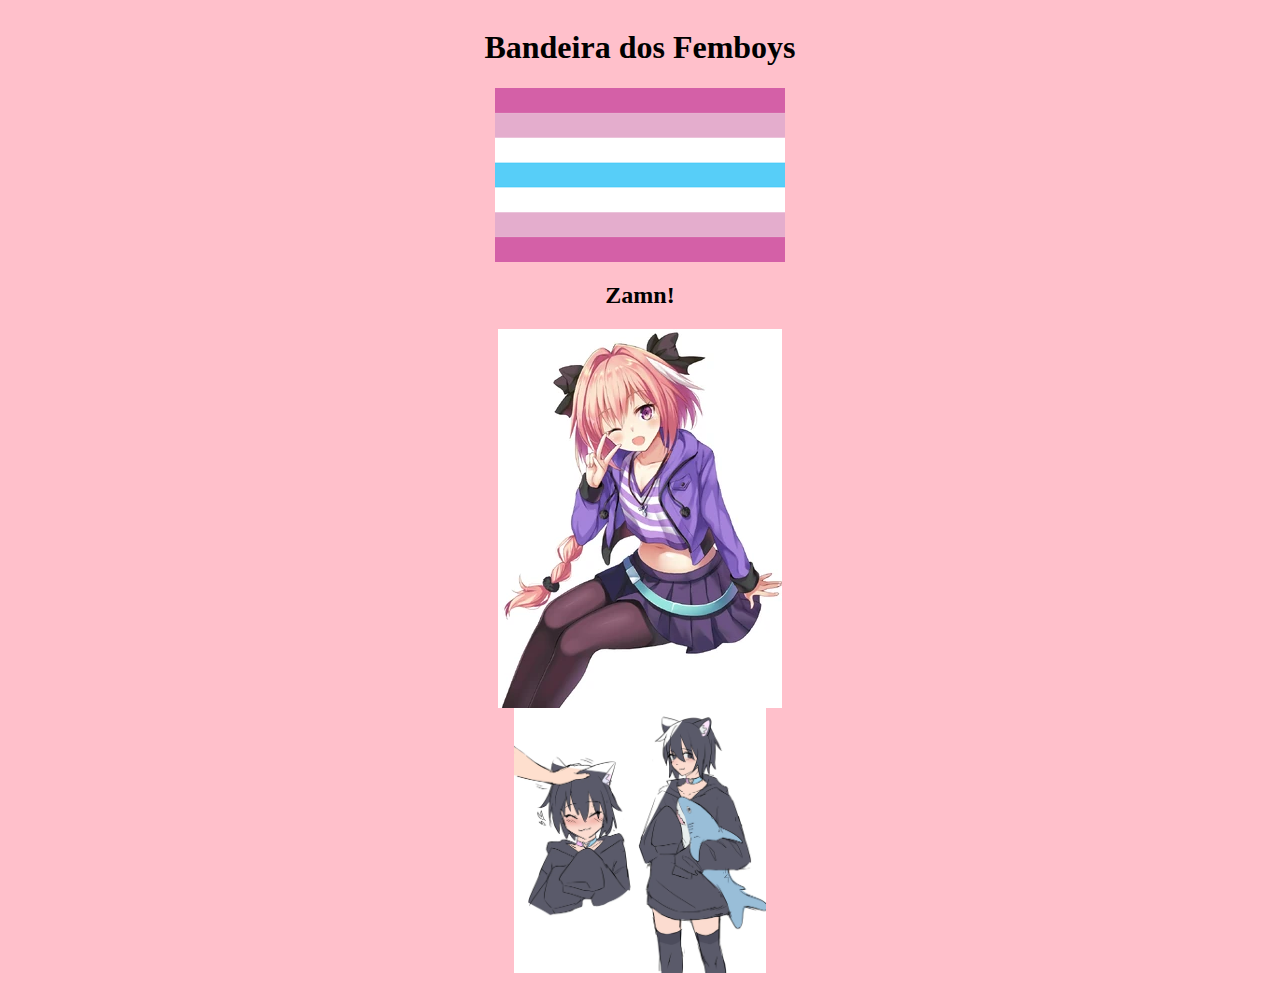
<file: index.html>
<!DOCTYPE html>
<html lang="en">
<head>
    <meta charset="UTF-8">
    <meta http-equiv="X-UA-Compatible" content="IE=edge">
    <meta name="viewport" content="width=device-width, initial-scale=1.0">
    <link rel="stylesheet" href="style.css">
    <title>Say Gex</title>
    <h1>Bandeira dos Femboys</h1>
</head>
<body>
    <img src="Sem título.png">
    <h2>Zamn!</h2>
    <img src="Castolfo.webp">
    <img src="can-anyone-send-me-cute-femboy-art-v0-uykijiaotquc1.webp" width="20%">
</body>
</html>
</file>
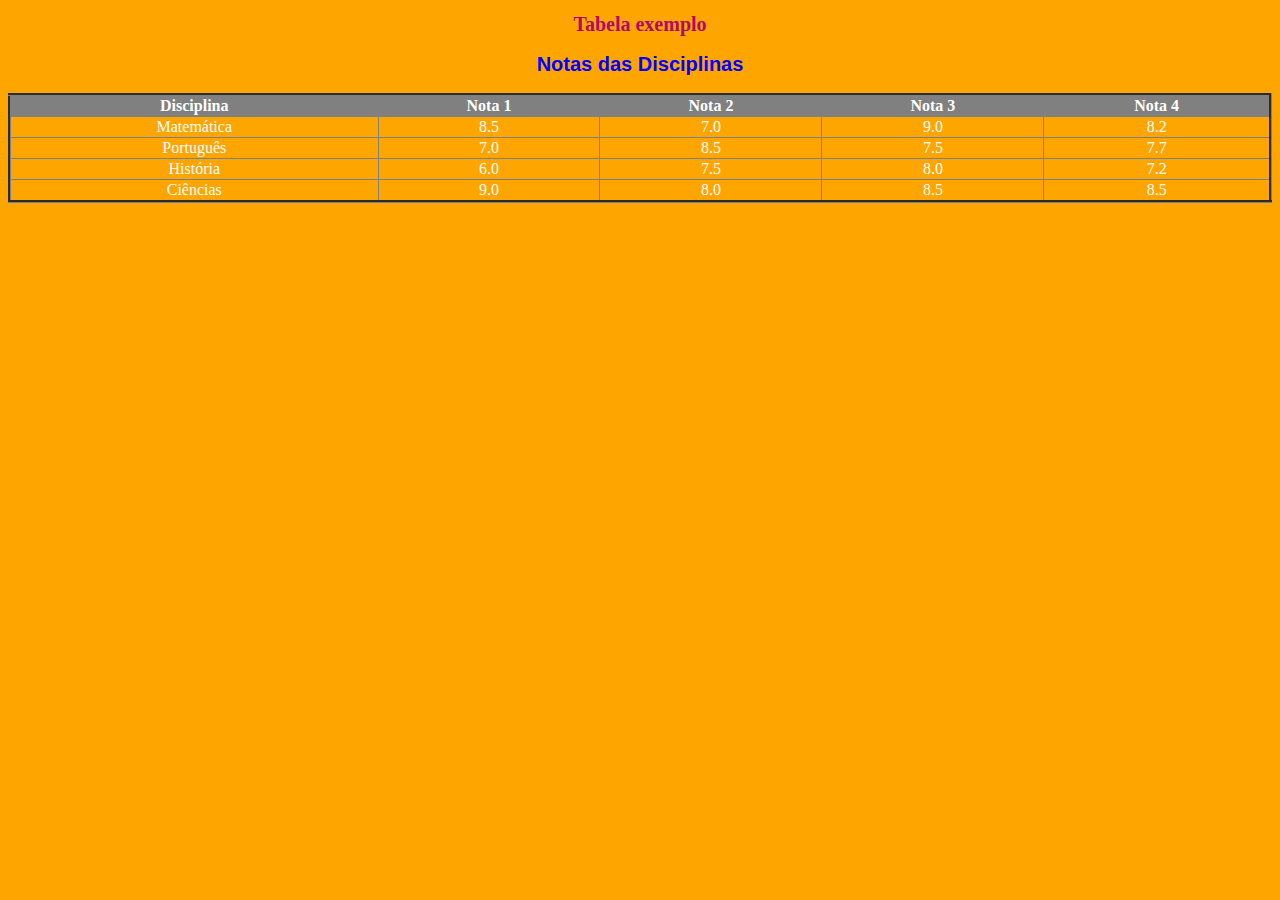
<file: Arthur3AP/index.html>
<!DOCTYPE html>
<html lang="pt-br">
<head>
    <meta charset="UTF-8">
    <meta name="viewport" content="width=device-width, initial-scale=1.0">
    <title>Modelo de tabela</title>
    <style>
        th{
            text-align: center;
        }
        td{
            color: white;
            text-align: center;
        }
        body{
            background-color: orange;
        }
        table{
            width: 100%;
            border-collapse: collapse;
            margin: 0%;
        }
        h1{
            text-align: center;
            color: #b00b69;
            font-size: 20px;
        }
        h2{
            text-align: center;
            color: blue;
            font-family: arial;
            font-size: 20px;
        }
        h3{
            color: blue;
        }
        th{
            background-color: gray;
            color: white;
            text-align: center;
        }
    </style>
</head>

<body>
    <h1>Tabela exemplo</h1>
    <h2>Notas das Disciplinas</h2>
   
    <table border="3">
        <tr>
            <th>Disciplina</th>
            <th>Nota 1</th>
            <th>Nota 2</th>
            <th>Nota 3</th>
            <th>Nota 4</th>
        </tr>

        <tr>
            <td>Matemática</td>
            <td>8.5</td>
            <td>7.0</td>
            <td>9.0</td>
            <td>8.2</td>
        </tr>

        <tr>
            <td>Português</td>
            <td>7.0</td>
            <td>8.5</td>
            <td>7.5</td>
            <td>7.7</td>
        </tr>

        <tr>
            <td>História</td>
            <td>6.0</td>
            <td>7.5</td>
            <td>8.0</td>
            <td>7.2</td>
        </tr>

        <tr>
            <td>Ciências</td>
            <td>9.0</td>
            <td>8.0</td>
            <td>8.5</td>
            <td>8.5</td>
        </tr>
    </table>

</body>
</html>
</file>
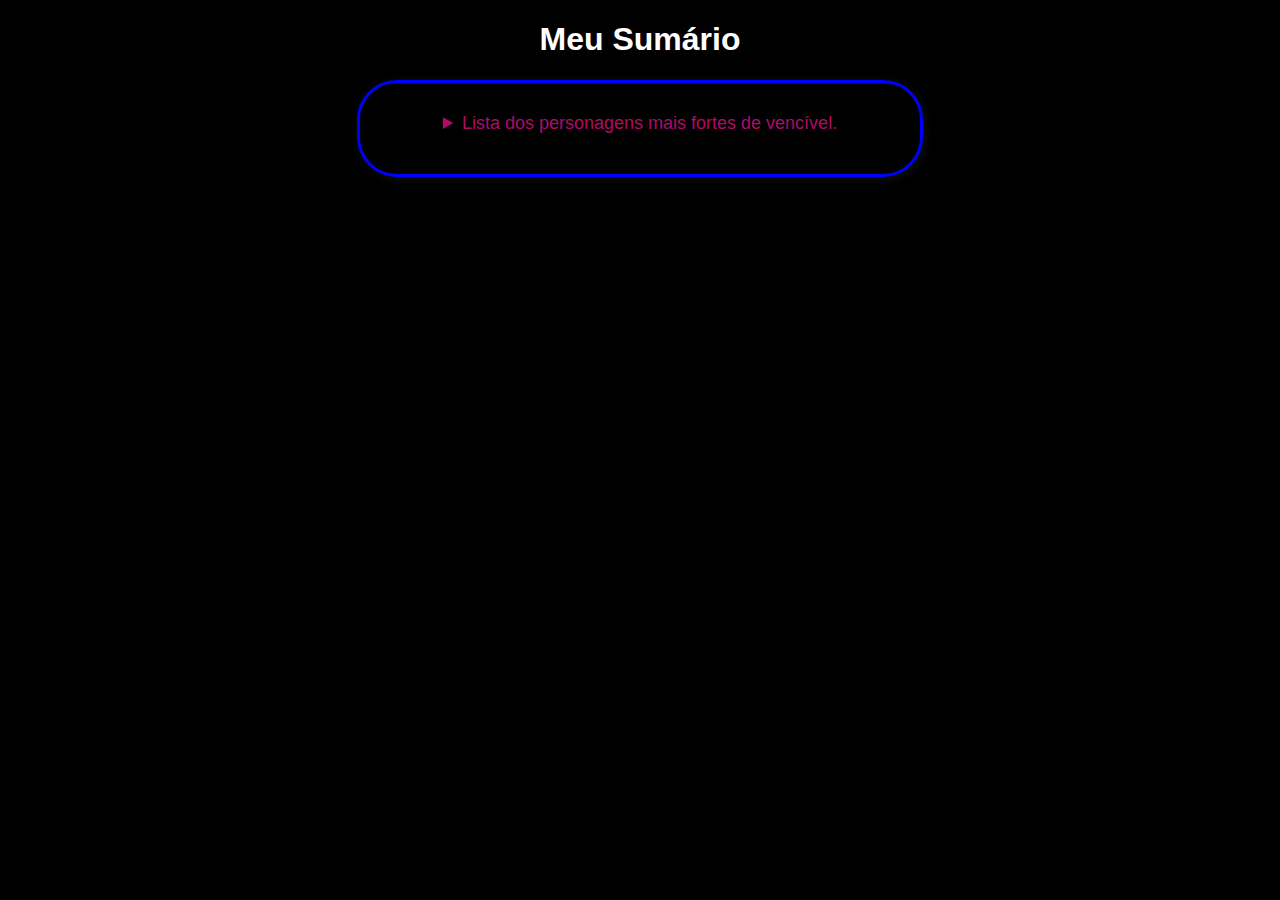
<file: sumario.html>
<!DOCTYPE html>
<html lang="pt">
<head>
    <meta charset="UTF-8">
    <meta http-equiv="X-UA-Compatible" content="IE=edge">
    <meta name="viewport" content="width=device-width, initial-scale=1.0">
    <title>Sumário</title>
    <style>
        body {
            background-color: black;
        }
        h1 {
            text-align: center;
            font-family: 'Franklin Gothic Medium', 'Arial Narrow', Arial, sans-serif;
            color: white;
        }
        details {
            border: 3px solid blue;
            border-radius: 40px;
            box-shadow: 2px 2px 10px rgba(188, 180, 180, 0.1);
            padding: 30px;
            margin: 20px;
            max-width: 500px;
            margin: auto;
            text-align: center;
        }
        summary {
            font-size: 18px;
            margin-bottom: 10px;
            font-family: 'Franklin Gothic Medium', 'Arial Narrow', Arial, sans-serif;
            color: #b00b69;
        }
        p {
            display: block;
            margin: 5px 0;
            color: white;
        }
    </style>
</head>
    <h1>Meu Sumário</h1>
    <body>
        <details>
            <summary>Lista dos personagens mais fortes de vencível.</summary>
            <p>1-Freddie Mercury</p>
            <p>2-Vencível</p>
            <p>3-Gato no cio</p>
            <p>4-Allen</p>
            <p>5-O mini-man</p>
            </details>
    </body>
</html>
</file>
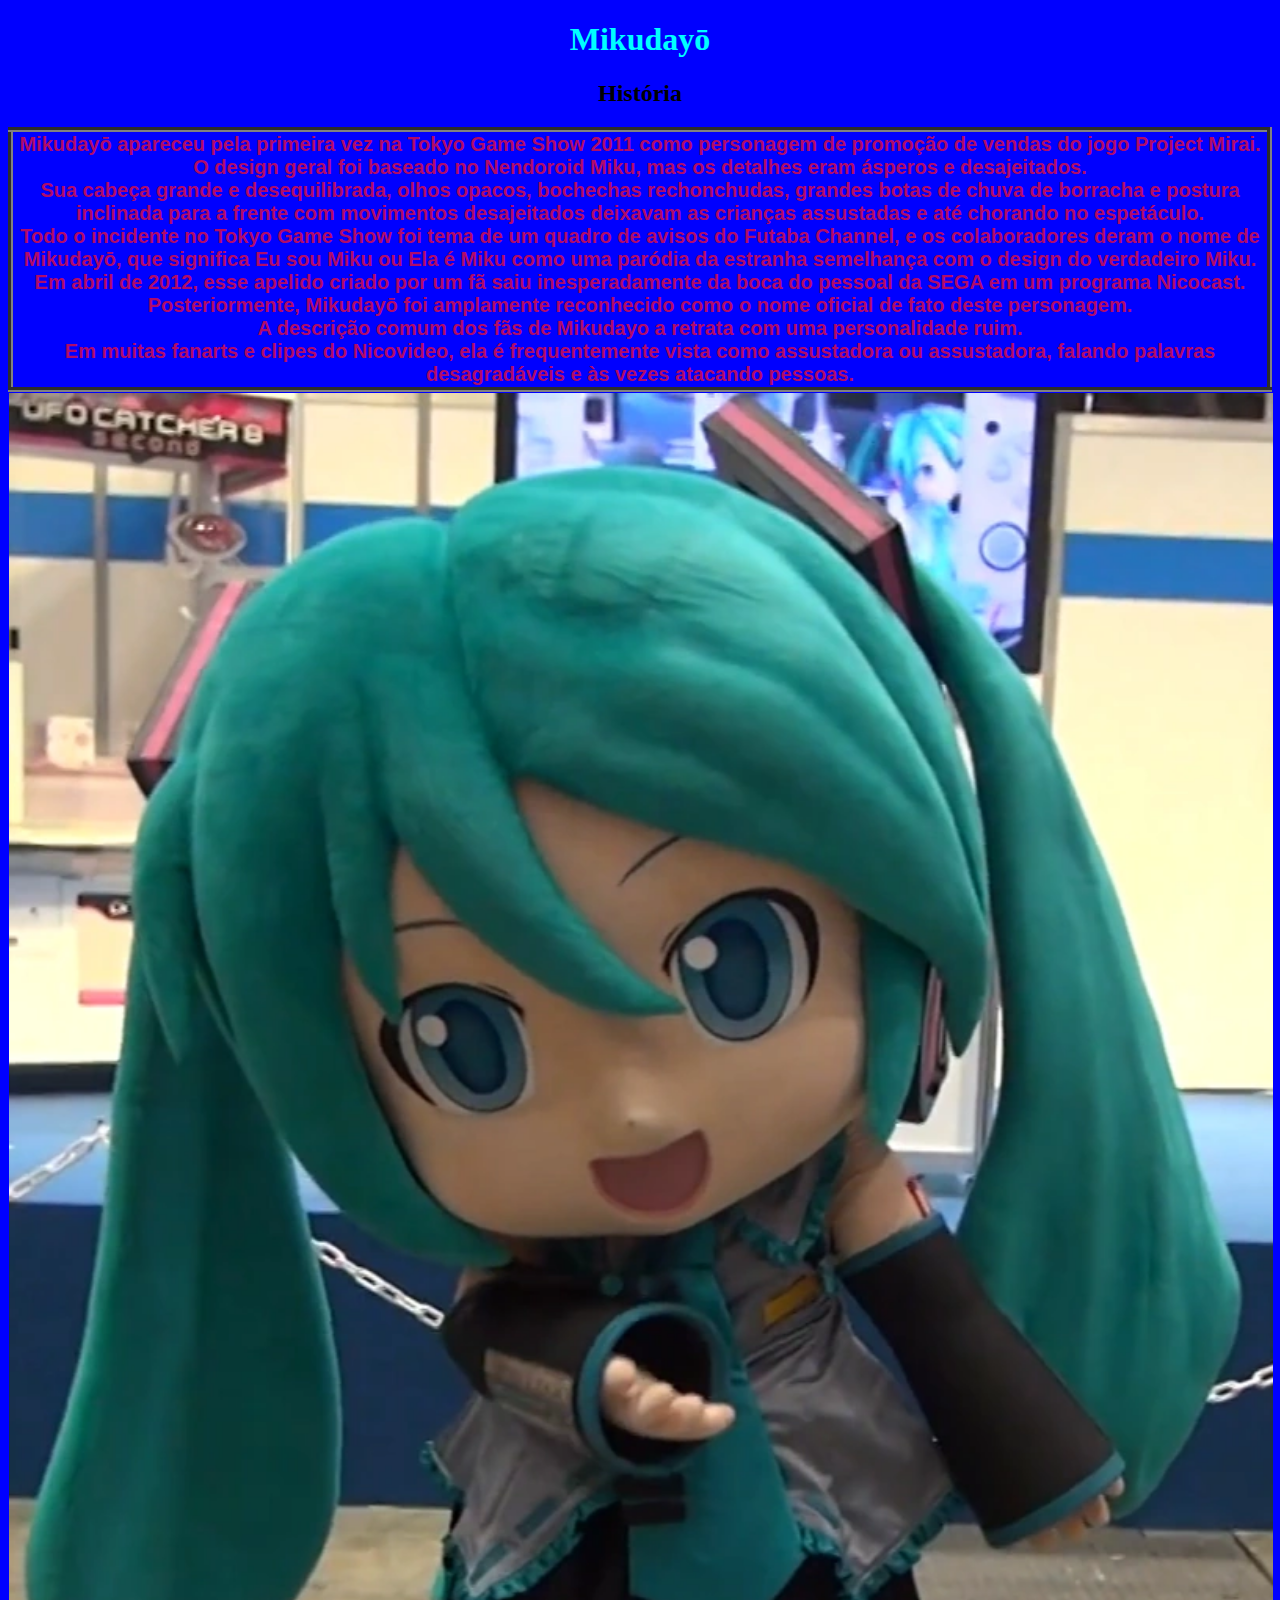
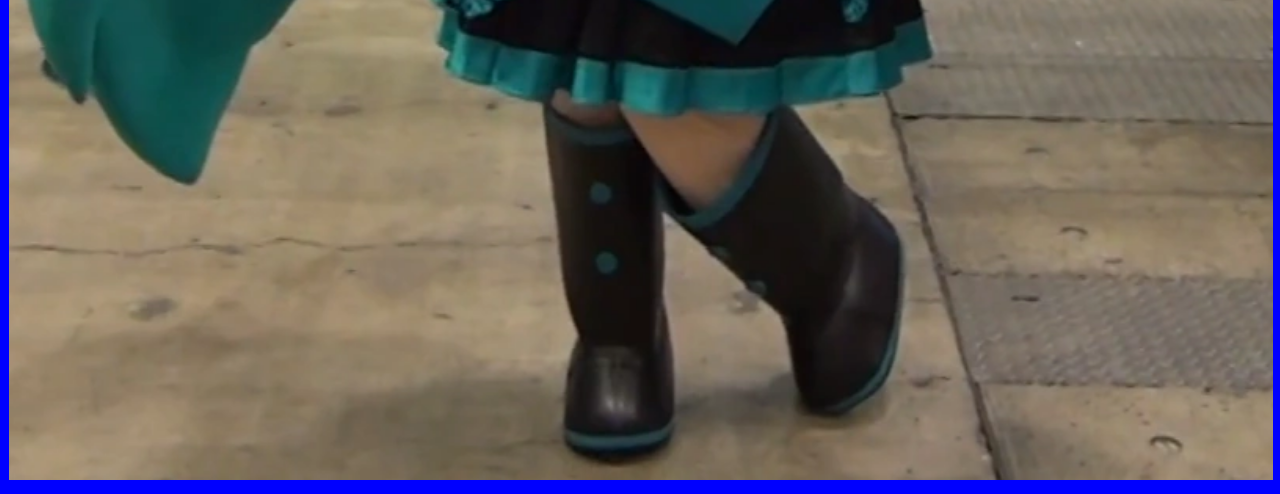
<file: Arthur3AP/exercicio03.html>
<!DOCTYPE html>
<html lang="en">
<head>
    <meta charset="UTF-8">
    <meta http-equiv="X-UA-Compatible" content="IE=edge">
    <meta name="viewport" content="width=device-width, initial-scale=1.0">
    <title>Mikudayō</title>
    <style>
        body{
        background-color: blue;
        }
        h1{
        text-align: center;
        color: aqua;
        }
        h2{
        text-align: center;
        }
        table{
        border-collapse: collapse;
        width: 100%;
        color: #b00b69;
        font-family: arial;
        font-size: 20px;
        }
        img{
        width: 100%;
        margin: 0.1%;
        }
    </style>
</head>
<body>
    <h1>Mikudayō</h1>
    <h2>História</h2>
    <table border="5">
        <tr>
            <th>
            Mikudayō apareceu pela primeira vez na Tokyo Game Show 2011 como personagem de promoção de vendas do jogo Project Mirai.<br>
            O design geral foi baseado no Nendoroid Miku, mas os detalhes eram ásperos e desajeitados.<br>
            Sua cabeça grande e desequilibrada, olhos opacos, bochechas rechonchudas, grandes botas de chuva de borracha e postura inclinada para a frente com movimentos desajeitados deixavam as crianças assustadas e até chorando no espetáculo.<br>
            Todo o incidente no Tokyo Game Show foi tema de um quadro de avisos do Futaba Channel, e os colaboradores deram o nome de Mikudayō, que significa Eu sou Miku ou Ela é Miku como uma paródia da estranha semelhança com o design do verdadeiro Miku.<br>
             Em abril de 2012, esse apelido criado por um fã saiu inesperadamente da boca do pessoal da SEGA em um programa Nicocast.<br>
            Posteriormente, Mikudayō foi amplamente reconhecido como o nome oficial de fato deste personagem.<br>
            A descrição comum dos fãs de Mikudayo a retrata com uma personalidade ruim.<br>
            Em muitas fanarts e clipes do Nicovideo, ela é frequentemente vista como assustadora ou assustadora, falando palavras desagradáveis ​​​​e às vezes atacando pessoas.
            </th>        
        </tr>
    </table>
    <img src="Image_Mikudayo_byWonderFest.webp">
</body>
</html>
</file>
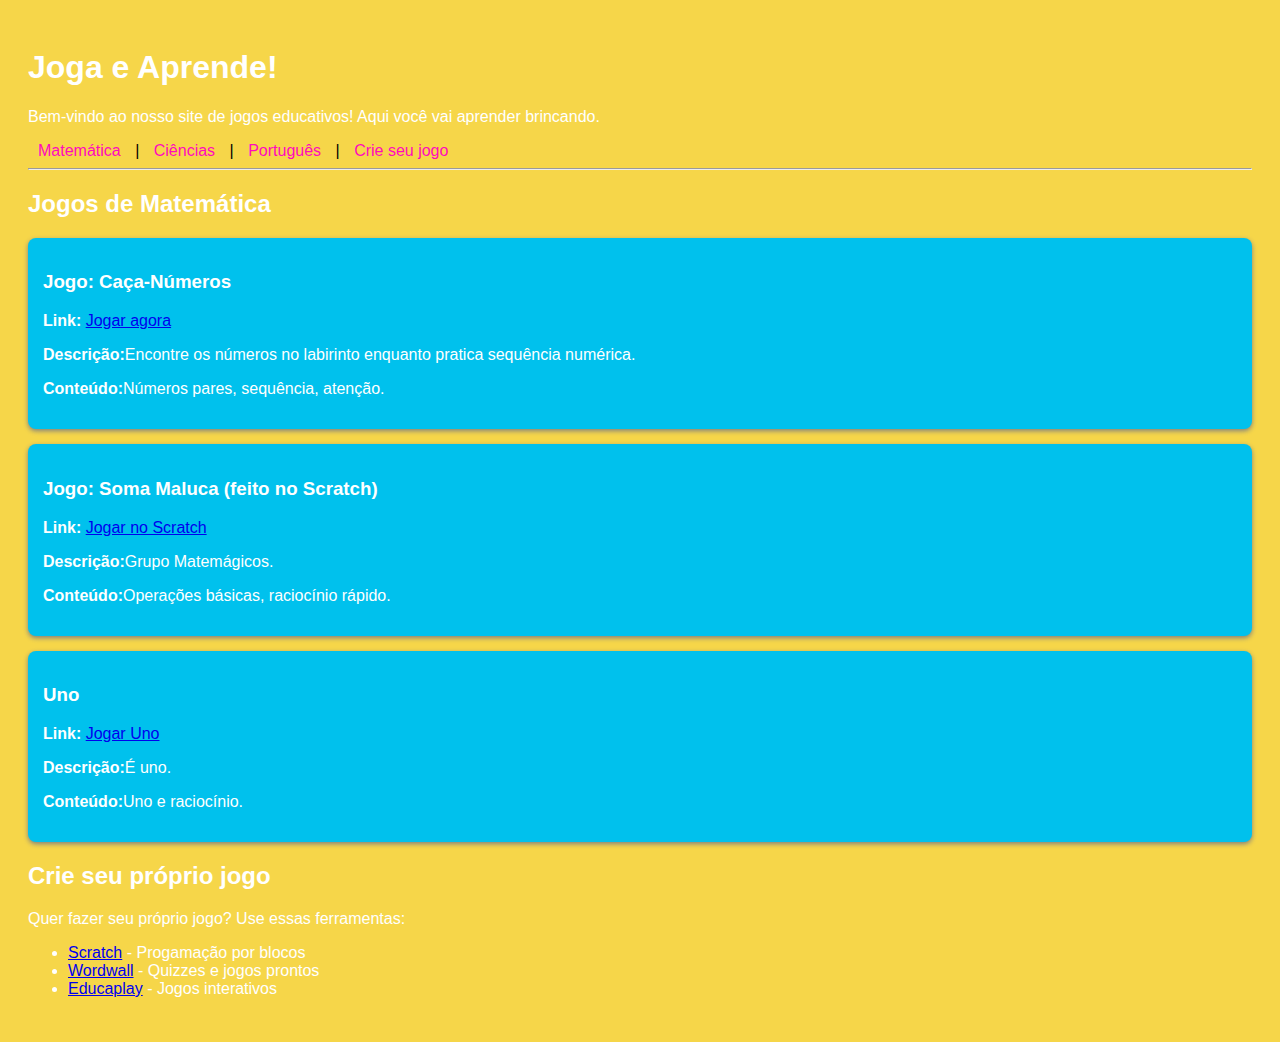
<file: Site jogos/site jogos.html>
<!DOCTYPE html>
<html lang="pt-BR">
<head>
    <meta charset="UTF-8">
    <title>Joga e Aprende!</title>
    <style>
        body {font-family: Arial, sans-serif; background: rgb(246, 214, 73); padding: 20px;}
        h1, h2, h3, p, li {color: rgb(255, 255, 255);}
        .menu a {margin: 0 10px; text-decoration: none; color: rgb(255, 9, 189);}
        .jogo {background: rgb(0, 193, 237); padding: 15px; margin: 15px 0; border-radius: 8px; box-shadow: 0 2px 5px gray;}
    </style>
</head>
<body>
    <h1>Joga e Aprende!</h1>
    <p>Bem-vindo ao nosso site de jogos educativos! Aqui você vai aprender brincando.</p>

    <div class="menu">
        <a href="#matematica">Matemática</a> |
        <a href="#ciencias">Ciências</a> |
        <a href="#linguagens">Português</a> |
        <a href="#crie">Crie seu jogo</a>
    </div>
    <hr>

    <h2 id="matematica">Jogos de Matemática</h2>
    <div class="jogo">
        <h3>Jogo: Caça-Números</h3>
        <p><strong>Link:</strong> <a href="https://www.escolagames.com.br/jogos/caca-numeros" target="_blank">Jogar agora</a></p>
        <p><strong>Descrição:</strong>Encontre os números no labirinto enquanto pratica sequência numérica.</p>
        <p><strong>Conteúdo:</strong>Números pares, sequência, atenção.</p>
    </div>

    <div class="jogo">
        <h3>Jogo: Soma Maluca (feito no Scratch)</h3>
        <p><strong>Link:</strong> <a href="https://scratch.mit.edu/projects/123456789/" target="_blank">Jogar no Scratch</a></p>
        <p><strong>Descrição:</strong>Grupo Matemágicos.</p>
        <p><strong>Conteúdo:</strong>Operações básicas, raciocínio rápido.</p>
    </div>

    <div class="jogo">
        <h3>Uno</h3>
        <p><strong>Link:</strong> <a href="https://unoonline.io/" target="_blank">Jogar Uno</a></p>
        <p><strong>Descrição:</strong>É uno.</p>
        <p><strong>Conteúdo:</strong>Uno e raciocínio.</p>
    </div>


        <h2 id="crie">Crie seu próprio jogo</h2>
        <p>Quer fazer seu próprio jogo? Use essas ferramentas:</p>
        <ul>
            <li><a href="https://scratch.mit.edu" target="_blank">Scratch</a> - Progamação por blocos</li>
            <li><a href="https://wordwall.net/" target="_blank">Wordwall</a> - Quizzes e jogos prontos</li>
            <li><a href="https://educaplay.com/" target="_blank">Educaplay</a> - Jogos interativos</li>
        </ul>
    </div>
</body>
</html>
</file>
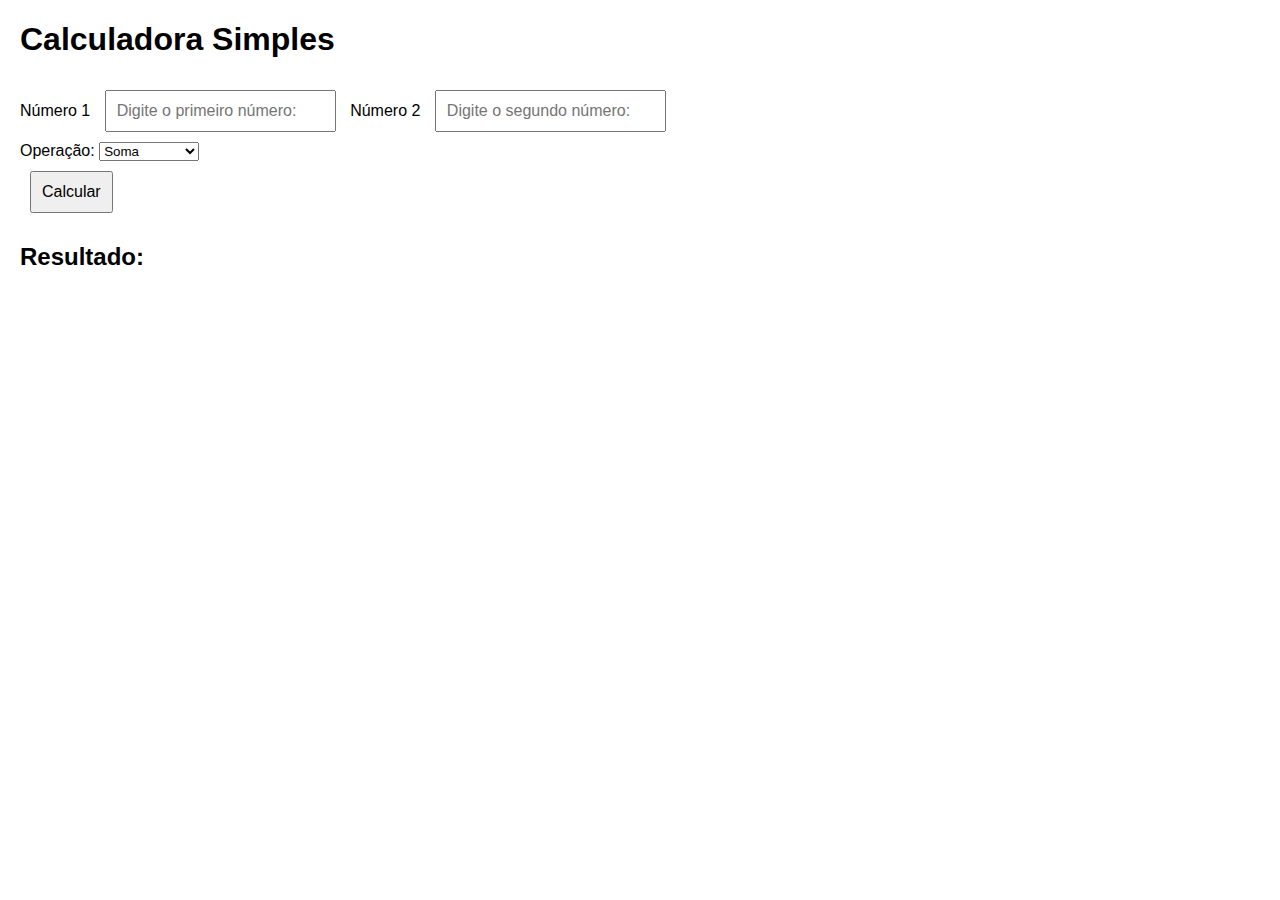
<file: Meus Projetos/Avaliação13/03.html>
<!DOCTYPE html>
<html lang="pt-br">
<head>
    <meta charset="UTF-8">
    <meta name="viewport" content="width=device-width, initial-scale=1.0">
    <title>Calculadora Simples</title>
    <style>
        body {
            font-family: Arial, sans-serif;
            margin: 20px;
        }
        input, button {
            padding: 10px;
            margin: 10px;
            font-size: 16px;
        }
        #resultado {
            font-weight: bold;
        }
    </style>
</head>
<body>
    <h1>Calculadora Simples</h1>
    <label for="num1">Número 1</label>
    <input type="number" id="num1" placeholder="Digite o primeiro número:">

    <label for="num2">Número 2</label>

    <input type="number" id="num2" placeholder="Digite o segundo número:">

    <br>

    <label for="operacao">Operação:</label>

    <select id="operacao">

    <option value="soma">Soma</option>

    <option value="subtracao">Subtração</option>

    <option value="multiplicacao">Multiplicação</option>

    <option value="divisao">Divisão</option>

    </select>

    <br>

    <button onclick="calcular()">Calcular</button>
    <h2>Resultado: <span id="resultado"></span></h2>
    <script>
        function calcular() {
            var num1 = parseFloat(document.getElementById('num1').value);
            var num2 = parseFloat(document.getElementById('num2').value);
            var operacao = document.getElementById('operacao').value;
            var resultado;
            if (operacao === 'soma') {
                resultado= soma(num1,num2);
            } else if (operacao === 'subtracao') {
                resultado = subtracao(num1,num2);
            } else if (operacao === 'multiplicacao') {
                resultado =multiplicacao(num1,num2);
            } else if (operacao === 'divisao') {
                resultado = divisao(num1,num2);
            }
            document.getElementById('resultado').textContent=resultado;
        }
        function soma(a, b) {
            return a+b;
        }
        function subtracao(a, b) {
            return a-b;
        }
        function multiplicacao(a, b) {
            return a*b;
        }
        function divisao(a, b) {
            if (b === 0) {
                return "Erro: Divisão por zero!";
            }
            return a/b;
        }
    </script>
</body>
</html>
</file>
<file: style.css>
head { 
    align-items: center;
    font-size: 20px;
    font-family: Arial, sans-serif;
}

body {
    background-color: pink;
    justify-content: center;
    display: flex;
    align-items: center;
    flex-direction: column;
}
</file>
